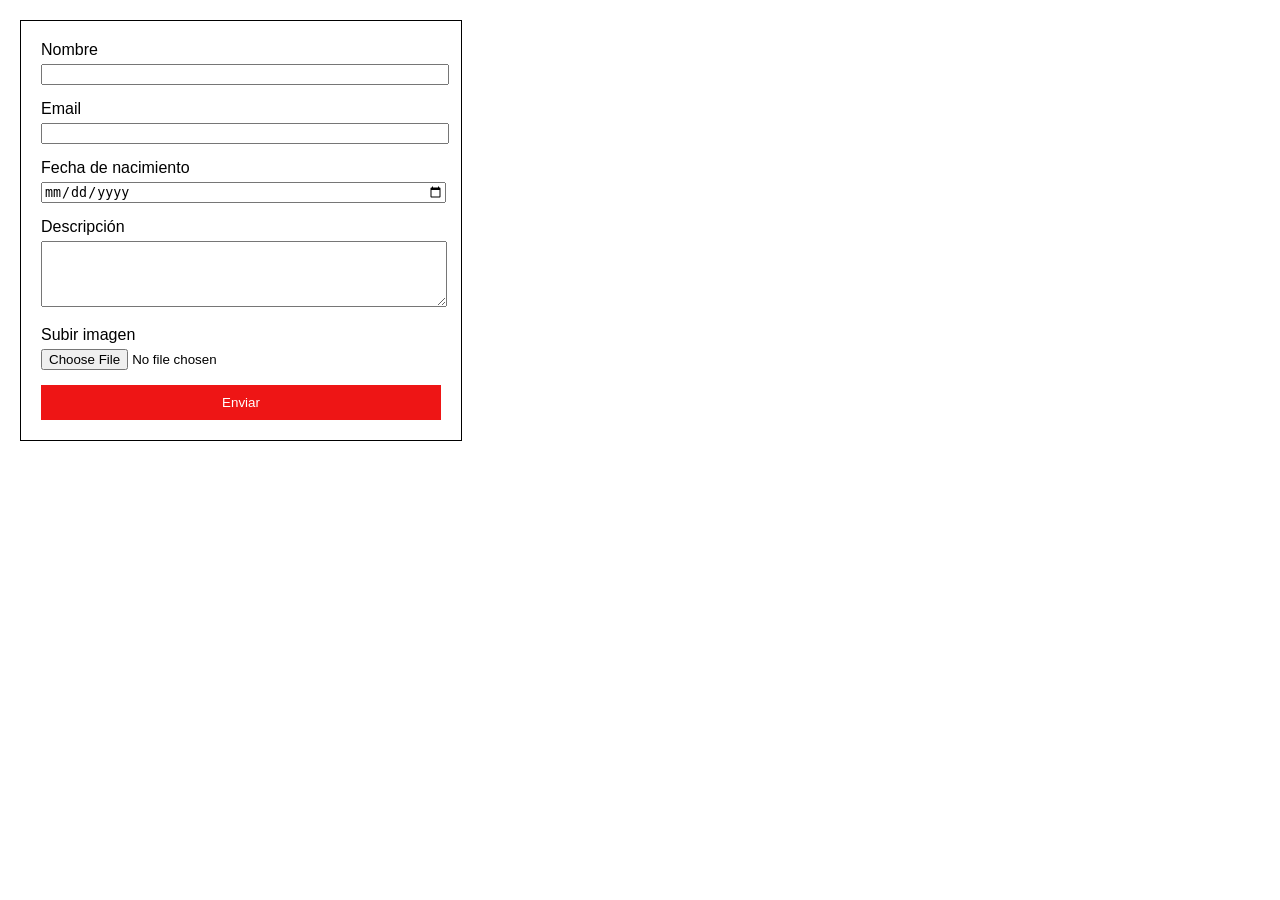
<file: ejercicio2/index.html>
<!DOCTYPE html>
<html lang="es">

<head>
    <meta charset="UTF-8">
    <meta name="viewport" content="width=device-width, initial-scale=1.0">
    <title>Ejercicio 2 - Formulario</title>
    <link rel="stylesheet" href="style.css">
</head>

<body>
    <div class="form-container">
        <form action="#" method="post">
            <div class="form-group">
                <label for="nombre">Nombre</label>
                <input type="text" id="nombre" name="nombre" required>
            </div>

            <div class="form-group">
                <label for="email">Email</label>
                <input type="email" id="email" name="email" required>
            </div>

            <div class="form-group">
                <label for="fecha">Fecha de nacimiento</label>
                <input type="date" id="fecha" name="fecha" required>
            </div>

            <div class="form-group">
                <label for="descripcion">Descripción</label>
                <textarea id="descripcion" name="descripcion" rows="4"></textarea>
            </div>

            <div class="form-group">
                <label for="imagen">Subir imagen</label>
                <input type="file" id="imagen" name="imagen">
            </div>

            <button type="submit" class="btn-submit">Enviar</button>
        </form>
    </div>
</body>

</html>
</file>
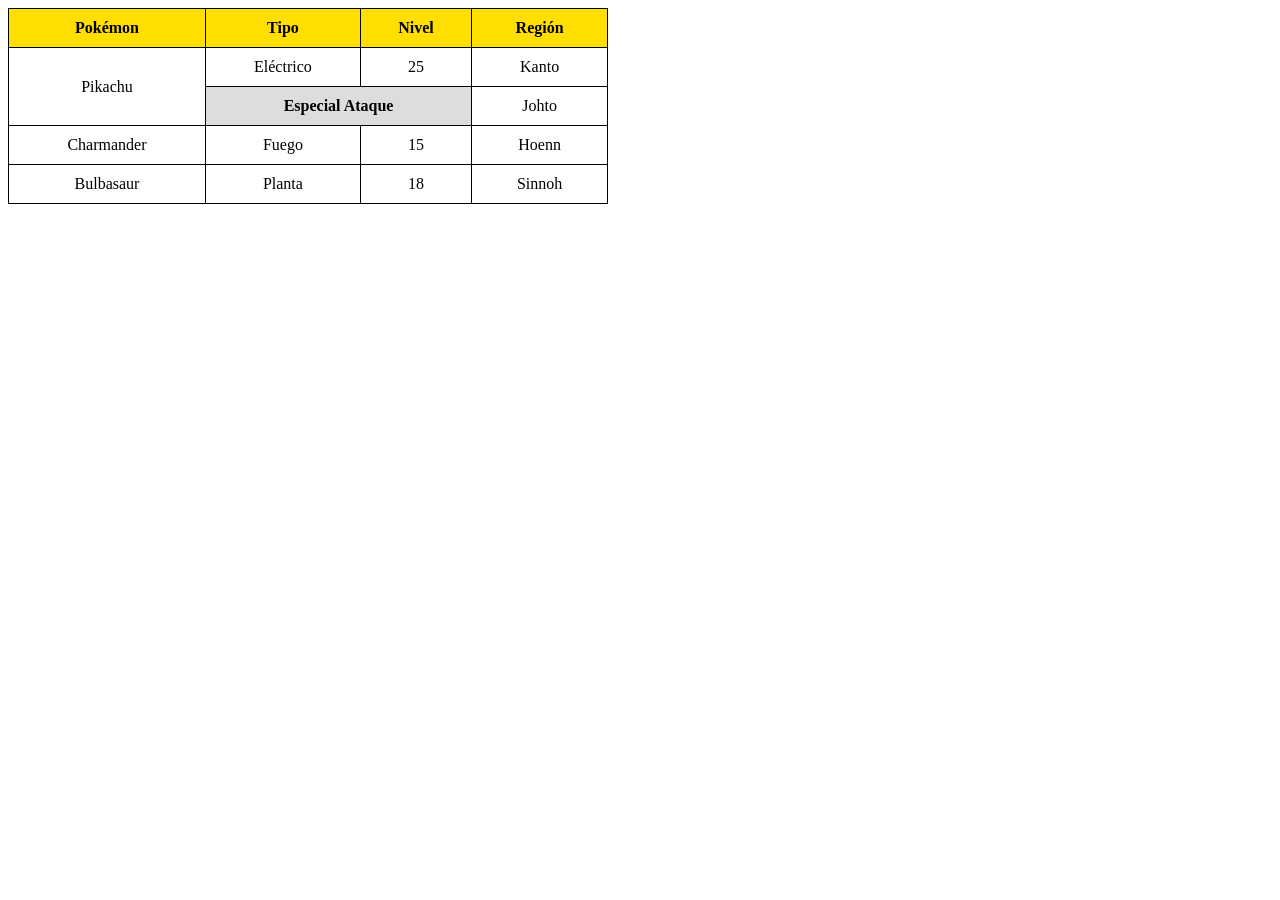
<file: ejercicio3/index.html>
<!DOCTYPE html>
<html lang="es">

<head>
    <meta charset="UTF-8">
    <meta name="viewport" content="width=device-width, initial-scale=1.0">
    <title>Ejercicio 3 - Tabla HTML</title>
    <link rel="stylesheet" href="style.css">
</head>

<body>
    <div class="table-container">
        <table>
            <thead>
                <tr>
                    <th>Pokémon</th>
                    <th>Tipo</th>
                    <th>Nivel</th>
                    <th>Región</th>
                </tr>
            </thead>
            <tbody>
                <tr>
                    <td rowspan="2">Pikachu</td>
                    <td>Eléctrico</td>
                    <td>25</td>
                    <td>Kanto</td>
                </tr>
                <tr>
                    <td colspan="2" class="special-gray">Especial Ataque</td>
                    <td>Johto</td>
                </tr>
                <tr>
                    <td>Charmander</td>
                    <td>Fuego</td>
                    <td>15</td>
                    <td>Hoenn</td>
                </tr>
                <tr>
                    <td>Bulbasaur</td>
                    <td>Planta</td>
                    <td>18</td>
                    <td>Sinnoh</td>
                </tr>
            </tbody>
        </table>
    </div>
</body>

</html>
</file>
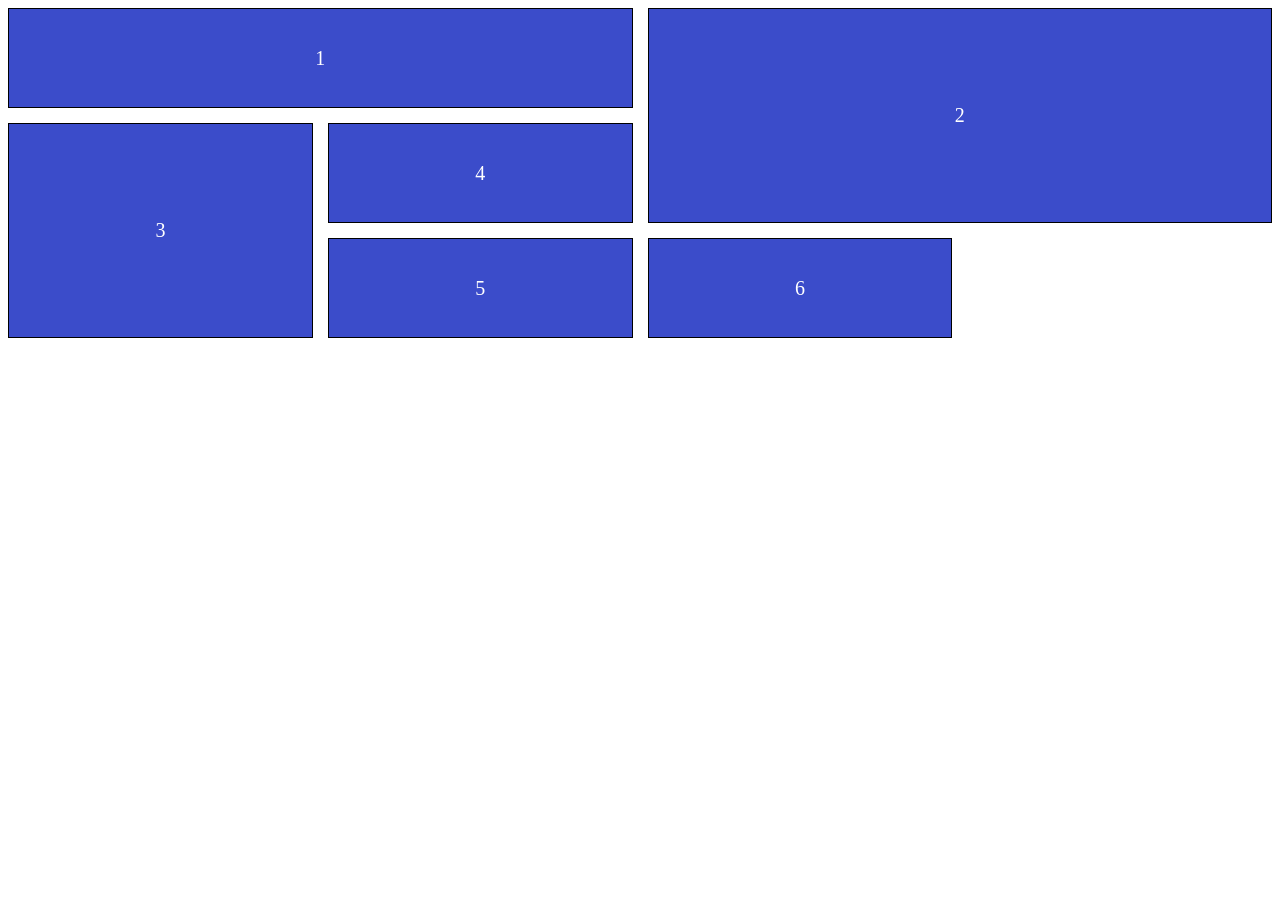
<file: ejercicio4/index.html>
<!DOCTYPE html>
<html lang="es">

<head>
    <meta charset="UTF-8">
    <meta name="viewport" content="width=device-width, initial-scale=1.0">
    <title>Ejercicio 4 - Grid sin Areas</title>
    <link rel="stylesheet" href="style.css">
</head>

<body>
    <div class="grid-container">
        <div class="box box1">1</div>
        <div class="box box2">2</div>
        <div class="box box3">3</div>
        <div class="box box4">4</div>
        <div class="box box5">5</div>
        <div class="box box6">6</div>
    </div>
</body>

</html>
</file>
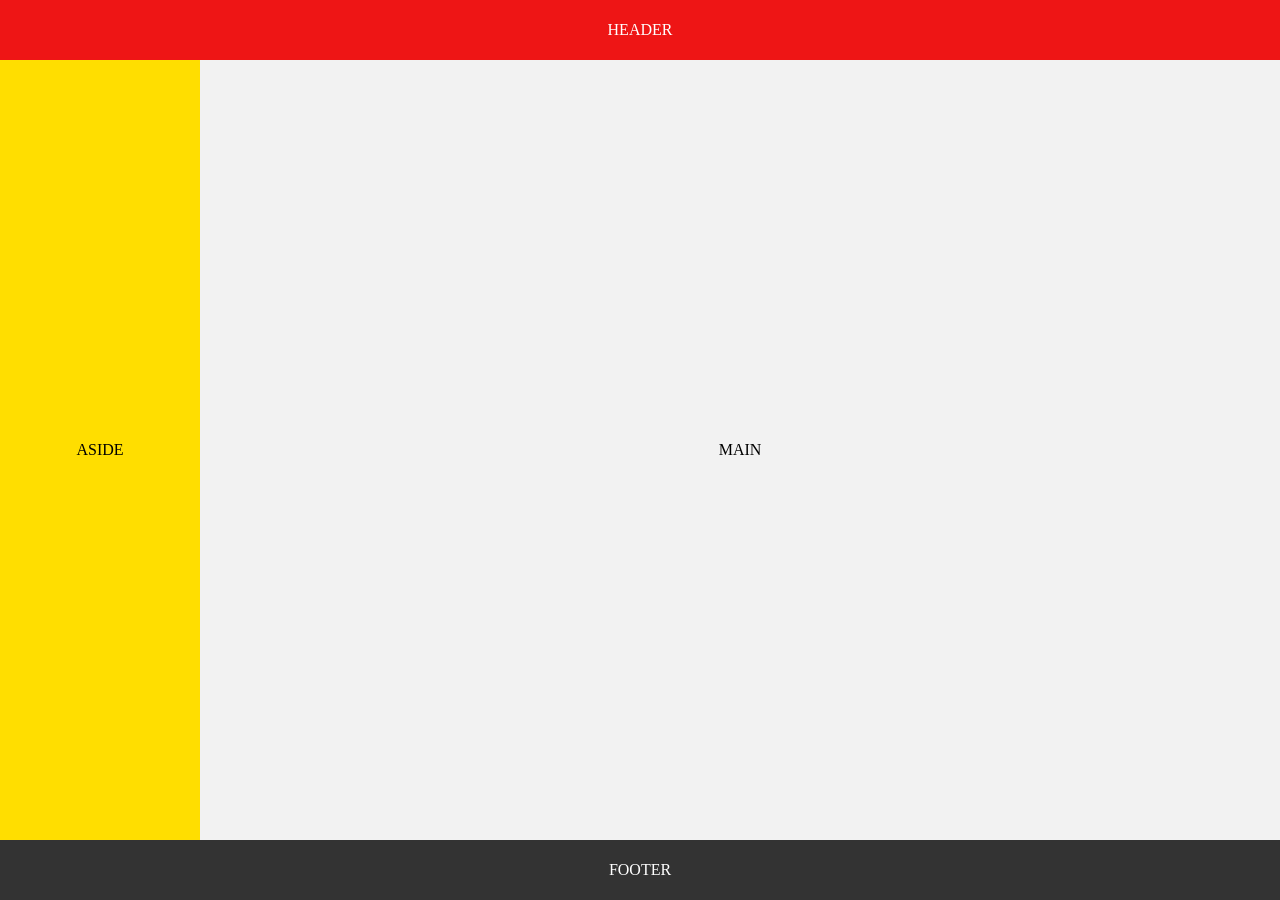
<file: ejercicio5/index.html>
<!DOCTYPE html>
<html lang="es">

<head>
    <meta charset="UTF-8">
    <meta name="viewport" content="width=device-width, initial-scale=1.0">
    <title>Ejercicio 5 - Layout Grid Areas</title>
    <link rel="stylesheet" href="style.css">
</head>

<body>
    <div class="layout">
        <header class="header">HEADER</header>
        <aside class="aside">ASIDE</aside>
        <main class="main">MAIN</main>
        <footer class="footer">FOOTER</footer>
    </div>
</body>

</html>
</file>
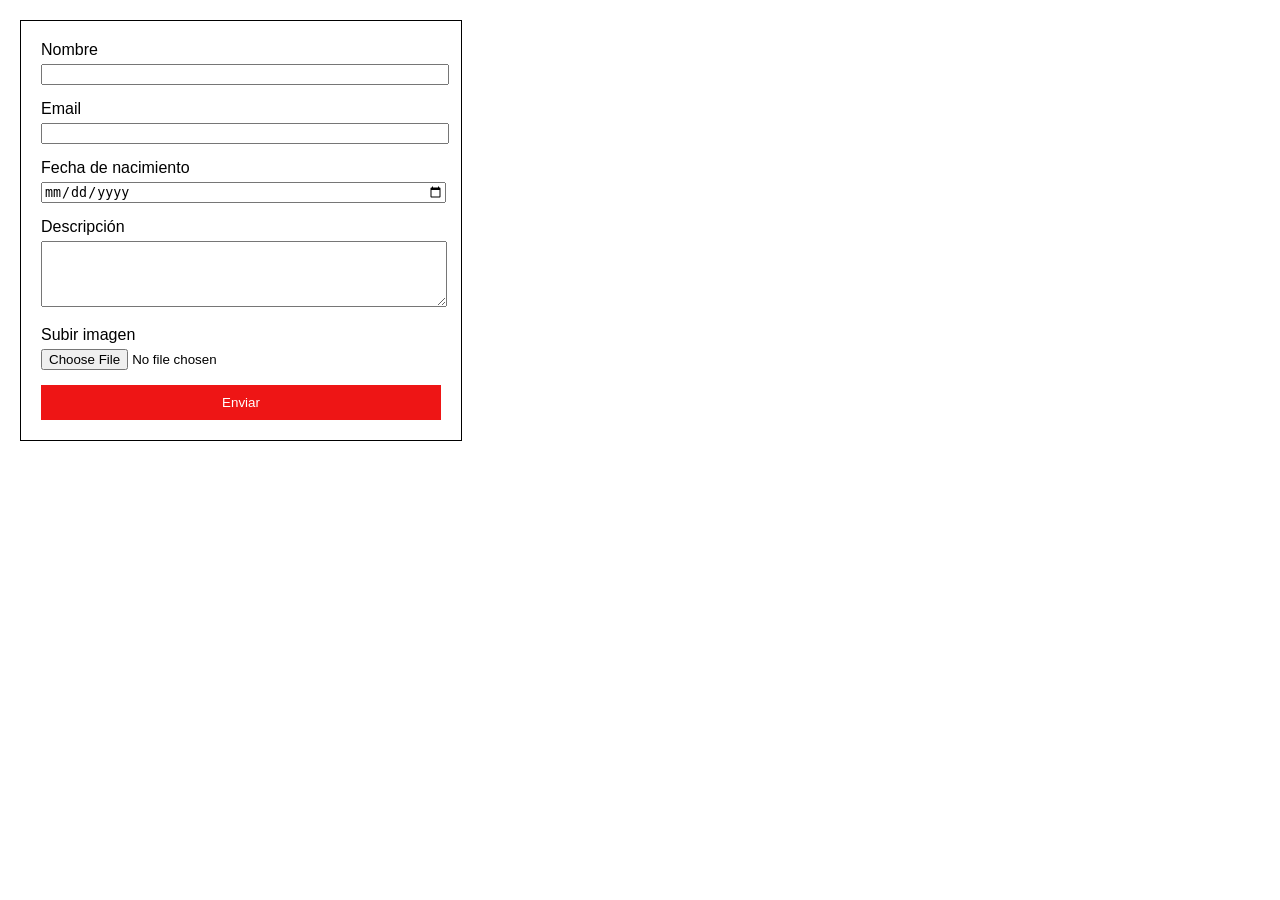
<file: ejercicio2/formulario.html>
<!DOCTYPE html>
<html lang="es">

<head>
    <meta charset="UTF-8">
    <meta name="viewport" content="width=device-width, initial-scale=1.0">
    <title>Ejercicio 2 - Formulario</title>
    <style>
        :root {
            --rojo-pokemon: #EE1515;
        }

        body {
            font-family: sans-serif;
            margin: 20px;
        }

        .form-container {
            width: 400px;
            border: 1px solid black;
            padding: 20px;
        }

        .form-group {
            margin-bottom: 15px;
        }

        label {
            display: block;
            margin-bottom: 5px;
        }

        input,
        textarea {
            width: 100%;
        }

        .btn-submit {
            background-color: var(--rojo-pokemon);
            color: white;
            width: 100%;
            padding: 10px;
            border: none;
            cursor: pointer;
        }
    </style>
</head>

<body>
    <div class="form-container">
        <form action="#" method="post">
            <div class="form-group">
                <label for="nombre">Nombre</label>
                <input type="text" id="nombre" name="nombre" required>
            </div>

            <div class="form-group">
                <label for="email">Email</label>
                <input type="email" id="email" name="email" required>
            </div>

            <div class="form-group">
                <label for="fecha">Fecha de nacimiento</label>
                <input type="date" id="fecha" name="fecha" required>
            </div>

            <div class="form-group">
                <label for="descripcion">Descripción</label>
                <textarea id="descripcion" name="descripcion" rows="4"></textarea>
            </div>

            <div class="form-group">
                <label for="imagen">Subir imagen</label>
                <input type="file" id="imagen" name="imagen">
            </div>

            <button type="submit" class="btn-submit">Enviar</button>
        </form>
    </div>
</body>

</html>
</file>
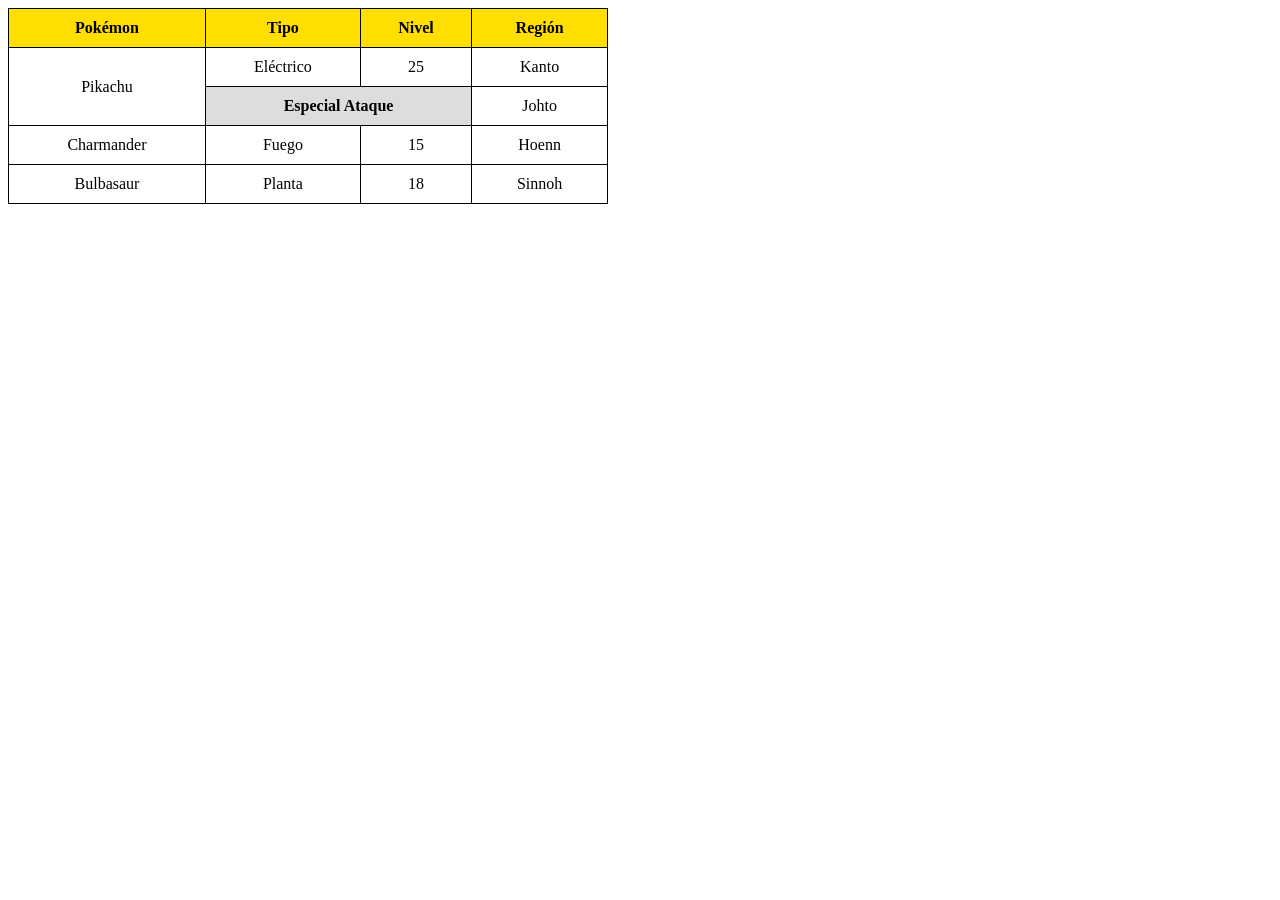
<file: ejercicio3/tabla.html>
<!DOCTYPE html>
<html lang="es">

<head>
    <meta charset="UTF-8">
    <meta name="viewport" content="width=device-width, initial-scale=1.0">
    <title>Ejercicio 3 - Tabla HTML</title>
    <style>
        table {
            width: 600px;
            border-collapse: collapse;
        }

        th,
        td {
            border: 1px solid black;
            padding: 10px;
            text-align: center;
        }

        thead {
            background-color: #FFDE00;
        }

        .special-gray {
            background-color: #ddd;
            font-weight: bold;
        }
    </style>
</head>

<body>
    <div class="table-container">
        <table>
            <thead>
                <tr>
                    <th>Pokémon</th>
                    <th>Tipo</th>
                    <th>Nivel</th>
                    <th>Región</th>
                </tr>
            </thead>
            <tbody>
                <tr>
                    <td rowspan="2">Pikachu</td>
                    <td>Eléctrico</td>
                    <td>25</td>
                    <td>Kanto</td>
                </tr>
                <tr>
                    <td colspan="2" class="special-gray">Especial Ataque</td>
                    <td>Johto</td>
                </tr>
                <tr>
                    <td>Charmander</td>
                    <td>Fuego</td>
                    <td>15</td>
                    <td>Hoenn</td>
                </tr>
                <tr>
                    <td>Bulbasaur</td>
                    <td>Planta</td>
                    <td>18</td>
                    <td>Sinnoh</td>
                </tr>
            </tbody>
        </table>
    </div>
</body>

</html>
</file>
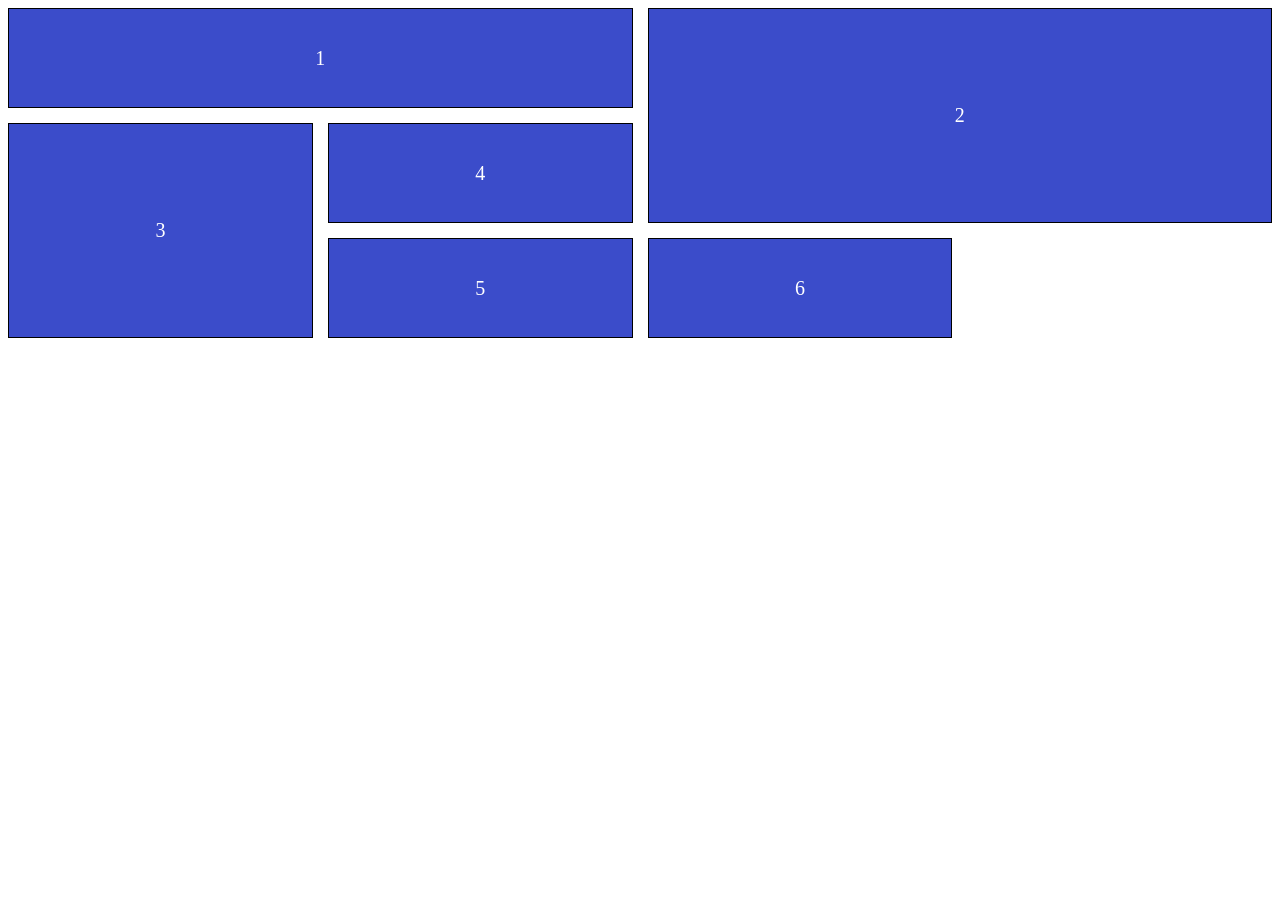
<file: ejercicio4/grid_sin_areas.html>
<!DOCTYPE html>
<html lang="es">

<head>
    <meta charset="UTF-8">
    <meta name="viewport" content="width=device-width, initial-scale=1.0">
    <title>Ejercicio 4 - Grid sin Areas</title>
    <style>
        .grid-container {
            display: grid;
            grid-template-columns: repeat(4, 1fr);
            grid-template-rows: repeat(4, 100px);
            gap: 15px;
        }

        .box {
            background-color: #3B4CCA;
            color: white;
            border: 1px solid black;
            display: flex;
            justify-content: center;
            align-items: center;
            font-size: 20px;
        }

        .box1 {
            grid-column: 1 / 3;
            grid-row: 1 / 2;
        }

        .box2 {
            grid-column: 3 / 5;
            grid-row: 1 / 3;
        }

        .box3 {
            grid-column: 1 / 2;
            grid-row: 2 / 4;
        }

        .box4 {
            grid-column: 2 / 3;
            grid-row: 2 / 3;
        }

        .box5 {
            grid-column: 2 / 3;
            grid-row: 3 / 4;
        }

        .box6 {
            grid-column: 3 / 4;
            grid-row: 3 / 4;
        }
    </style>
</head>

<body>
    <div class="grid-container">
        <div class="box box1">1</div>
        <div class="box box2">2</div>
        <div class="box box3">3</div>
        <div class="box box4">4</div>
        <div class="box box5">5</div>
        <div class="box box6">6</div>
    </div>
</body>

</html>
</file>
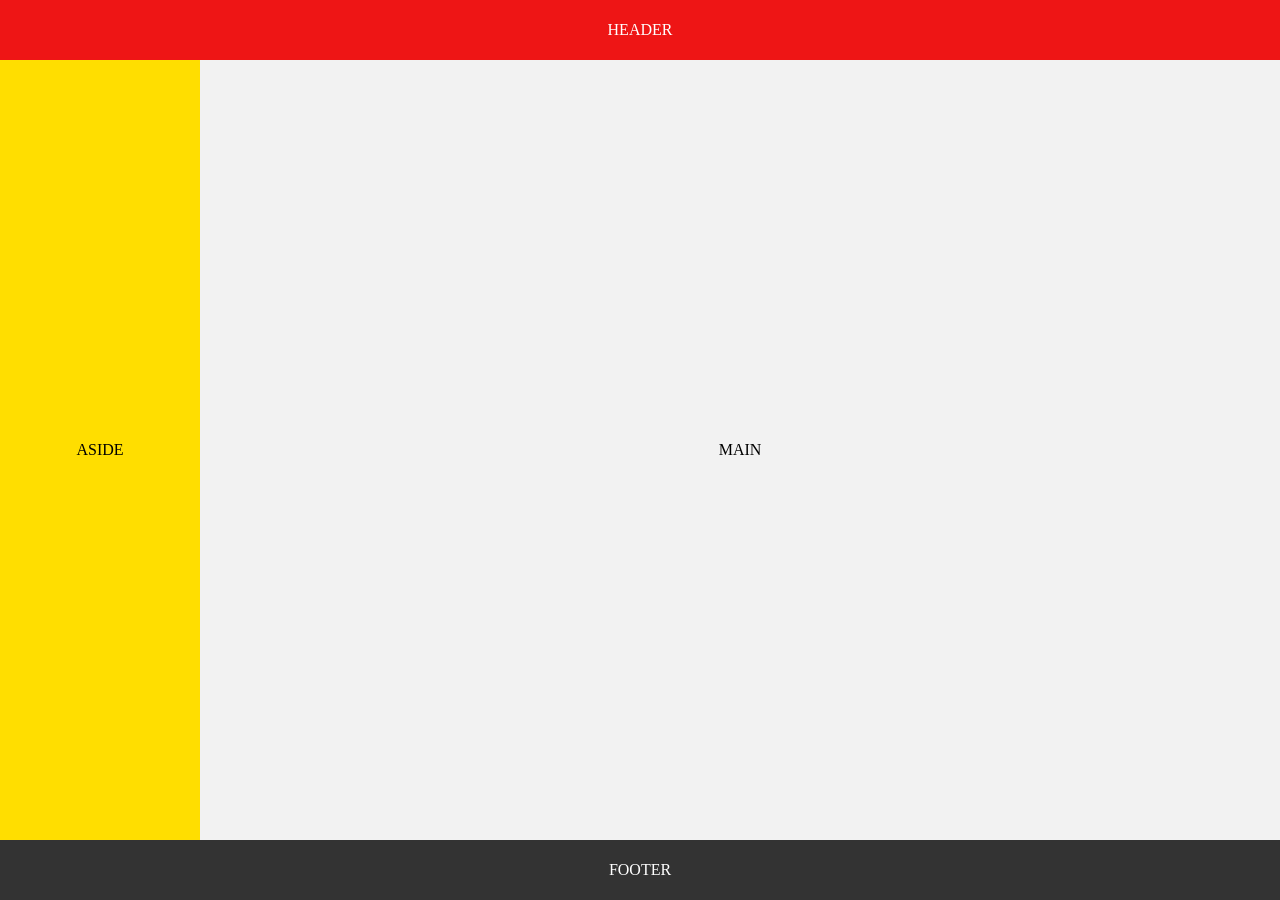
<file: ejercicio5/layout_grid.html>
<!DOCTYPE html>
<html lang="es">

<head>
    <meta charset="UTF-8">
    <meta name="viewport" content="width=device-width, initial-scale=1.0">
    <title>Ejercicio 5 - Layout Grid Areas</title>
    <style>
        body,
        html {
            margin: 0;
            height: 100%;
        }

        .layout {
            display: grid;
            height: 100%;
            grid-template-columns: 200px 1fr;
            grid-template-rows: 60px 1fr 60px;
            grid-template-areas:
                "header header"
                "aside  main"
                "footer footer";
        }

        .header {
            grid-area: header;
            background-color: #EE1515;
            color: white;
            display: flex;
            justify-content: center;
            align-items: center;
        }

        .aside {
            grid-area: aside;
            background-color: #FFDE00;
            display: flex;
            justify-content: center;
            align-items: center;
        }

        .main {
            grid-area: main;
            background-color: #f2f2f2;
            display: flex;
            justify-content: center;
            align-items: center;
        }

        .footer {
            grid-area: footer;
            background-color: #333333;
            color: white;
            display: flex;
            justify-content: center;
            align-items: center;
        }
    </style>
</head>

<body>
    <div class="layout">
        <header class="header">HEADER</header>
        <aside class="aside">ASIDE</aside>
        <main class="main">MAIN</main>
        <footer class="footer">FOOTER</footer>
    </div>
</body>

</html>
</file>
<file: ejercicio2/style.css>
:root {
    --rojo-pokemon: #EE1515;
}

body {
    font-family: sans-serif;
    margin: 20px;
}

.form-container {
    width: 400px;
    border: 1px solid black;
    padding: 20px;
}

.form-group {
    margin-bottom: 15px;
}

label {
    display: block;
    margin-bottom: 5px;
}

input,
textarea {
    width: 100%;
}

.btn-submit {
    background-color: var(--rojo-pokemon);
    color: white;
    width: 100%;
    padding: 10px;
    border: none;
    cursor: pointer;
}
</file>
<file: ejercicio3/style.css>
table {
    width: 600px;
    border-collapse: collapse;
}

th,
td {
    border: 1px solid black;
    padding: 10px;
    text-align: center;
}

thead {
    background-color: #FFDE00;
    /* Amarillo en la parte superior */
}

/* Bloque del medio ahora gris */
.special-gray {
    background-color: #ddd;
    font-weight: bold;
}
</file>
<file: ejercicio4/style.css>
.grid-container {
    display: grid;
    grid-template-columns: repeat(4, 1fr);
    grid-template-rows: repeat(4, 100px);
    gap: 15px;
}

.box {
    background-color: #3B4CCA;
    /* Azul Pokémon */
    color: white;
    border: 1px solid black;
    display: flex;
    justify-content: center;
    align-items: center;
    font-size: 20px;
}

.box1 {
    grid-column: 1 / 3;
    grid-row: 1 / 2;
}

.box2 {
    grid-column: 3 / 5;
    grid-row: 1 / 3;
}

.box3 {
    grid-column: 1 / 2;
    grid-row: 2 / 4;
}

.box4 {
    grid-column: 2 / 3;
    grid-row: 2 / 3;
}

.box5 {
    grid-column: 2 / 3;
    grid-row: 3 / 4;
}

.box6 {
    grid-column: 3 / 4;
    grid-row: 3 / 4;
}
</file>
<file: ejercicio5/style.css>
body,
html {
    margin: 0;
    height: 100%;
}

.layout {
    display: grid;
    height: 100%;
    grid-template-columns: 200px 1fr;
    grid-template-rows: 60px 1fr 60px;
    grid-template-areas:
        "header header"
        "aside  main"
        "footer footer";
}

.header {
    grid-area: header;
    background-color: #EE1515;
    color: white;
    display: flex;
    justify-content: center;
    align-items: center;
}

.aside {
    grid-area: aside;
    background-color: #FFDE00;
    display: flex;
    justify-content: center;
    align-items: center;
}

.main {
    grid-area: main;
    background-color: #f2f2f2;
    display: flex;
    justify-content: center;
    align-items: center;
}

.footer {
    grid-area: footer;
    background-color: #333333;
    color: white;
    display: flex;
    justify-content: center;
    align-items: center;
}
</file>
